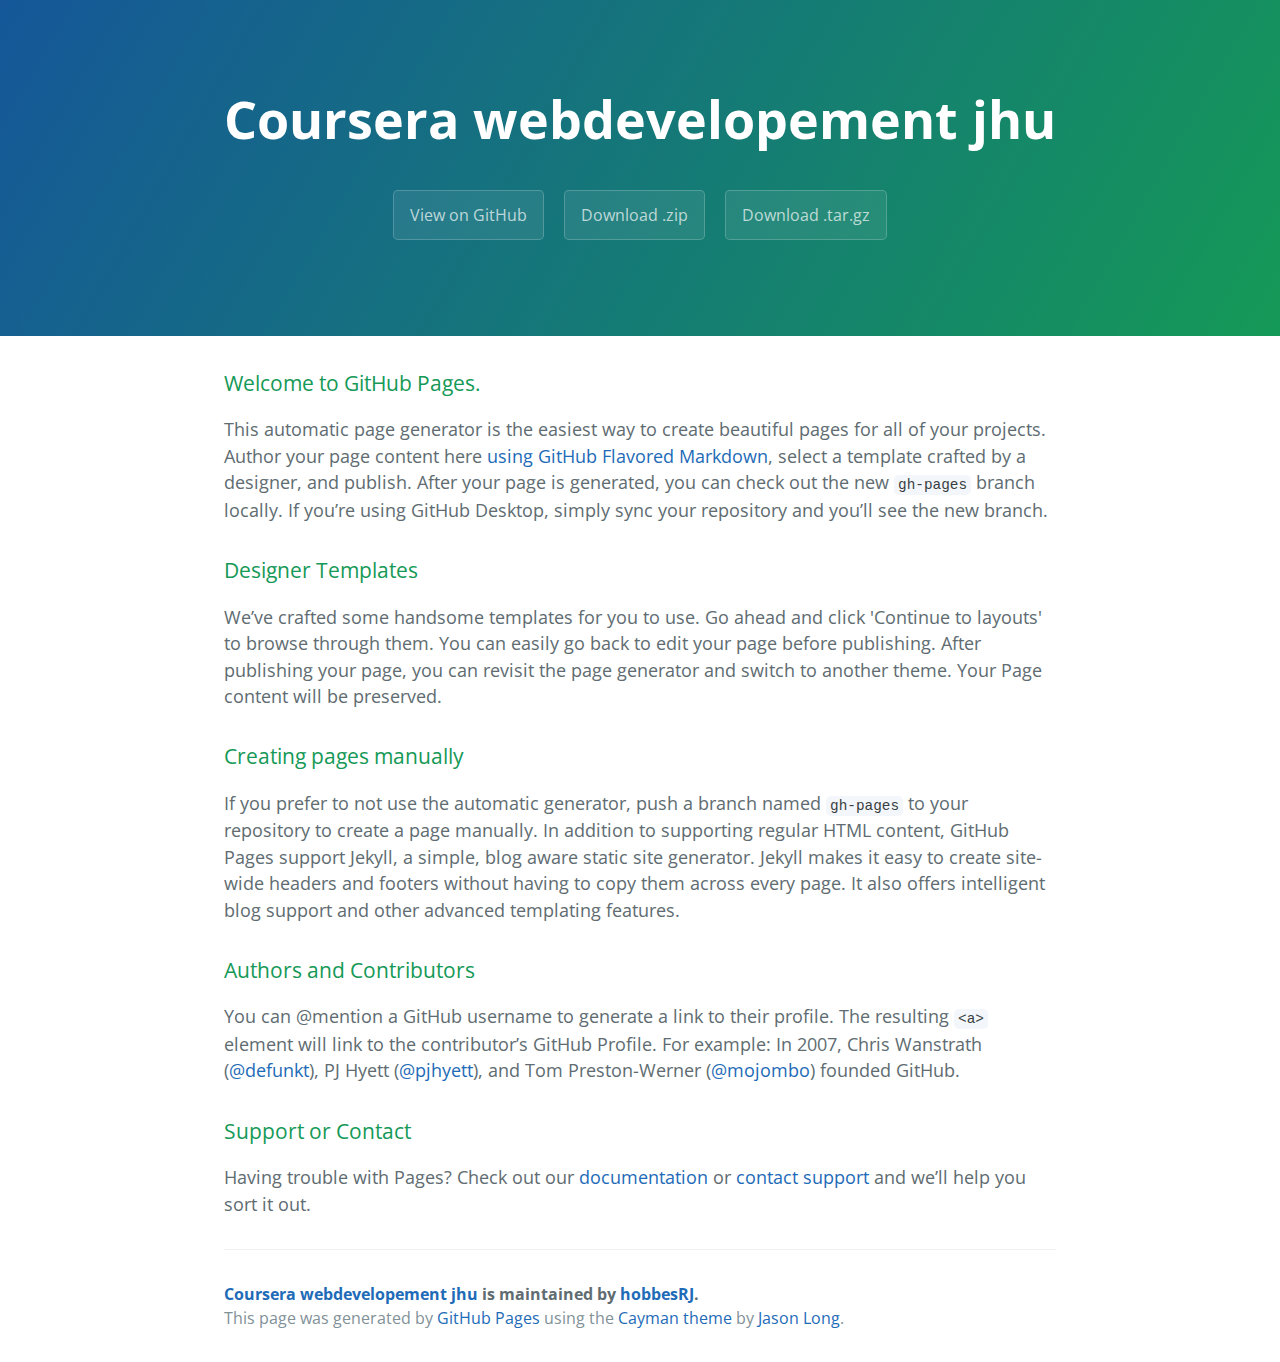
<file: index.html>
<!DOCTYPE html>
<html lang="en-us">
  <head>
    <meta charset="UTF-8">
    <title>Coursera webdevelopement jhu by hobbesRJ</title>
    <meta name="viewport" content="width=device-width, initial-scale=1">
    <link rel="stylesheet" type="text/css" href="stylesheets/normalize.css" media="screen">
    <link href='https://fonts.googleapis.com/css?family=Open+Sans:400,700' rel='stylesheet' type='text/css'>
    <link rel="stylesheet" type="text/css" href="stylesheets/stylesheet.css" media="screen">
    <link rel="stylesheet" type="text/css" href="stylesheets/github-light.css" media="screen">
  </head>
  <body>
    <section class="page-header">
      <h1 class="project-name">Coursera webdevelopement jhu</h1>
      <h2 class="project-tagline"></h2>
      <a href="https://github.com/hobbesRJ/coursera_WebDevelopement_JHU" class="btn">View on GitHub</a>
      <a href="https://github.com/hobbesRJ/coursera_WebDevelopement_JHU/zipball/master" class="btn">Download .zip</a>
      <a href="https://github.com/hobbesRJ/coursera_WebDevelopement_JHU/tarball/master" class="btn">Download .tar.gz</a>
    </section>

    <section class="main-content">
      <h3>
<a id="welcome-to-github-pages" class="anchor" href="#welcome-to-github-pages" aria-hidden="true"><span aria-hidden="true" class="octicon octicon-link"></span></a>Welcome to GitHub Pages.</h3>

<p>This automatic page generator is the easiest way to create beautiful pages for all of your projects. Author your page content here <a href="https://guides.github.com/features/mastering-markdown/">using GitHub Flavored Markdown</a>, select a template crafted by a designer, and publish. After your page is generated, you can check out the new <code>gh-pages</code> branch locally. If you’re using GitHub Desktop, simply sync your repository and you’ll see the new branch.</p>

<h3>
<a id="designer-templates" class="anchor" href="#designer-templates" aria-hidden="true"><span aria-hidden="true" class="octicon octicon-link"></span></a>Designer Templates</h3>

<p>We’ve crafted some handsome templates for you to use. Go ahead and click 'Continue to layouts' to browse through them. You can easily go back to edit your page before publishing. After publishing your page, you can revisit the page generator and switch to another theme. Your Page content will be preserved.</p>

<h3>
<a id="creating-pages-manually" class="anchor" href="#creating-pages-manually" aria-hidden="true"><span aria-hidden="true" class="octicon octicon-link"></span></a>Creating pages manually</h3>

<p>If you prefer to not use the automatic generator, push a branch named <code>gh-pages</code> to your repository to create a page manually. In addition to supporting regular HTML content, GitHub Pages support Jekyll, a simple, blog aware static site generator. Jekyll makes it easy to create site-wide headers and footers without having to copy them across every page. It also offers intelligent blog support and other advanced templating features.</p>

<h3>
<a id="authors-and-contributors" class="anchor" href="#authors-and-contributors" aria-hidden="true"><span aria-hidden="true" class="octicon octicon-link"></span></a>Authors and Contributors</h3>

<p>You can @mention a GitHub username to generate a link to their profile. The resulting <code>&lt;a&gt;</code> element will link to the contributor’s GitHub Profile. For example: In 2007, Chris Wanstrath (<a href="https://github.com/defunkt" class="user-mention">@defunkt</a>), PJ Hyett (<a href="https://github.com/pjhyett" class="user-mention">@pjhyett</a>), and Tom Preston-Werner (<a href="https://github.com/mojombo" class="user-mention">@mojombo</a>) founded GitHub.</p>

<h3>
<a id="support-or-contact" class="anchor" href="#support-or-contact" aria-hidden="true"><span aria-hidden="true" class="octicon octicon-link"></span></a>Support or Contact</h3>

<p>Having trouble with Pages? Check out our <a href="https://help.github.com/pages">documentation</a> or <a href="https://github.com/contact">contact support</a> and we’ll help you sort it out.</p>

      <footer class="site-footer">
        <span class="site-footer-owner"><a href="https://github.com/hobbesRJ/coursera_WebDevelopement_JHU">Coursera webdevelopement jhu</a> is maintained by <a href="https://github.com/hobbesRJ">hobbesRJ</a>.</span>

        <span class="site-footer-credits">This page was generated by <a href="https://pages.github.com">GitHub Pages</a> using the <a href="https://github.com/jasonlong/cayman-theme">Cayman theme</a> by <a href="https://twitter.com/jasonlong">Jason Long</a>.</span>
      </footer>

    </section>

  
  </body>
</html>
</file>
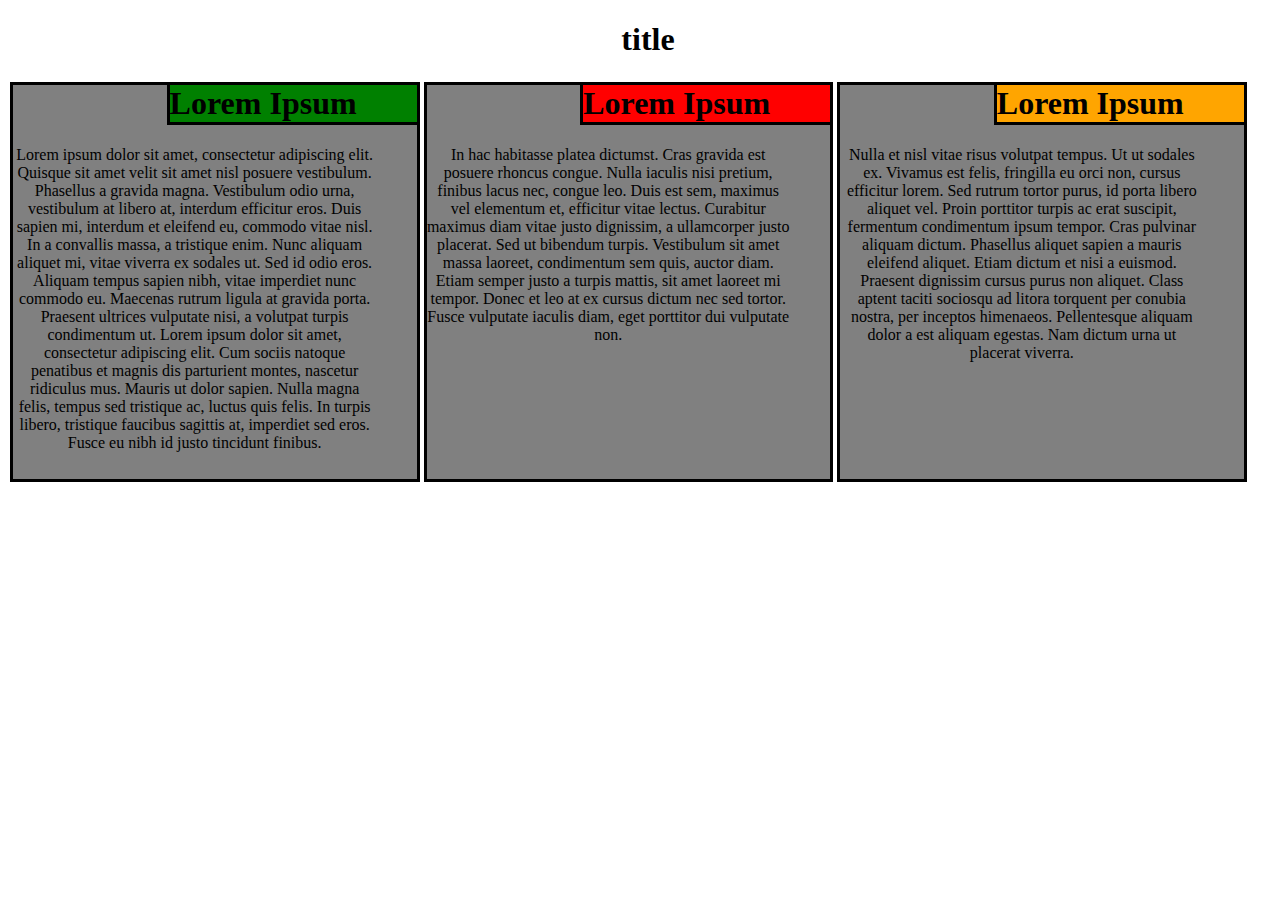
<file: site/index.html>
<!DOCTYPE html>
<html lang="en">
<head>
	<meta charset="UTF-8">
	<link rel="stylesheet" href="style.css">
	<title>ASSIGNMENT 2 SOLUTION</title>
</head>
<body id="body">
<h1 class="title">title</h1>
	<div class="lg1 md1 sm1" >
		<h1 id="head1" >Lorem Ipsum</h1>
		<div class="content">
			Lorem ipsum dolor sit amet, consectetur adipiscing elit. Quisque sit amet velit sit amet nisl posuere vestibulum. Phasellus a gravida magna. Vestibulum odio urna, vestibulum at libero at, interdum efficitur eros. Duis sapien mi, interdum et eleifend eu, commodo vitae nisl. In a convallis massa, a tristique enim. Nunc aliquam aliquet mi, vitae viverra ex sodales ut. Sed id odio eros. Aliquam tempus sapien nibh, vitae imperdiet nunc commodo eu. Maecenas rutrum ligula at gravida porta. Praesent ultrices vulputate nisi, a volutpat turpis condimentum ut. Lorem ipsum dolor sit amet, consectetur adipiscing elit. Cum sociis natoque penatibus et magnis dis parturient montes, nascetur ridiculus mus. Mauris ut dolor sapien. Nulla magna felis, tempus sed tristique ac, luctus quis felis. In turpis libero, tristique faucibus sagittis at, imperdiet sed eros. Fusce eu nibh id justo tincidunt finibus.
		</div>
	</div>

	<div class="lg2 md2 sm2" >
		<h1 id="head2">Lorem Ipsum</h1>
		<div class="content">In hac habitasse platea dictumst. Cras gravida est posuere rhoncus congue. Nulla iaculis nisi pretium, finibus lacus nec, congue leo. Duis est sem, maximus vel elementum et, efficitur vitae lectus. Curabitur maximus diam vitae justo dignissim, a ullamcorper justo placerat. Sed ut bibendum turpis. Vestibulum sit amet massa laoreet, condimentum sem quis, auctor diam. Etiam semper justo a turpis mattis, sit amet laoreet mi tempor. Donec et leo at ex cursus dictum nec sed tortor. Fusce vulputate iaculis diam, eget porttitor dui vulputate non.

</div> 
	</div>

	<div class="lg3 md3 sm3">
		<h1 id="head3">Lorem Ipsum</h1>
		<div class="content">
			Nulla et nisl vitae risus volutpat tempus. Ut ut sodales ex. Vivamus est felis, fringilla eu orci non, cursus efficitur lorem. Sed rutrum tortor purus, id porta libero aliquet vel. Proin porttitor turpis ac erat suscipit, fermentum condimentum ipsum tempor. Cras pulvinar aliquam dictum. Phasellus aliquet sapien a mauris eleifend aliquet. Etiam dictum et nisi a euismod. Praesent dignissim cursus purus non aliquet. Class aptent taciti sociosqu ad litora torquent per conubia nostra, per inceptos himenaeos. Pellentesque aliquam dolor a est aliquam egestas. Nam dictum urna ut placerat viverra.
		</div>
	</div>
</body>
</html>
</file>
<file: stylesheets/stylesheet.css>
* {
  box-sizing: border-box; }

body {
  padding: 0;
  margin: 0;
  font-family: "Open Sans", "Helvetica Neue", Helvetica, Arial, sans-serif;
  font-size: 16px;
  line-height: 1.5;
  color: #606c71; }

a {
  color: #1e6bb8;
  text-decoration: none; }
  a:hover {
    text-decoration: underline; }

.btn {
  display: inline-block;
  margin-bottom: 1rem;
  color: rgba(255, 255, 255, 0.7);
  background-color: rgba(255, 255, 255, 0.08);
  border-color: rgba(255, 255, 255, 0.2);
  border-style: solid;
  border-width: 1px;
  border-radius: 0.3rem;
  transition: color 0.2s, background-color 0.2s, border-color 0.2s; }
  .btn + .btn {
    margin-left: 1rem; }

.btn:hover {
  color: rgba(255, 255, 255, 0.8);
  text-decoration: none;
  background-color: rgba(255, 255, 255, 0.2);
  border-color: rgba(255, 255, 255, 0.3); }

@media screen and (min-width: 64em) {
  .btn {
    padding: 0.75rem 1rem; } }

@media screen and (min-width: 42em) and (max-width: 64em) {
  .btn {
    padding: 0.6rem 0.9rem;
    font-size: 0.9rem; } }

@media screen and (max-width: 42em) {
  .btn {
    display: block;
    width: 100%;
    padding: 0.75rem;
    font-size: 0.9rem; }
    .btn + .btn {
      margin-top: 1rem;
      margin-left: 0; } }

.page-header {
  color: #fff;
  text-align: center;
  background-color: #159957;
  background-image: linear-gradient(120deg, #155799, #159957); }

@media screen and (min-width: 64em) {
  .page-header {
    padding: 5rem 6rem; } }

@media screen and (min-width: 42em) and (max-width: 64em) {
  .page-header {
    padding: 3rem 4rem; } }

@media screen and (max-width: 42em) {
  .page-header {
    padding: 2rem 1rem; } }

.project-name {
  margin-top: 0;
  margin-bottom: 0.1rem; }

@media screen and (min-width: 64em) {
  .project-name {
    font-size: 3.25rem; } }

@media screen and (min-width: 42em) and (max-width: 64em) {
  .project-name {
    font-size: 2.25rem; } }

@media screen and (max-width: 42em) {
  .project-name {
    font-size: 1.75rem; } }

.project-tagline {
  margin-bottom: 2rem;
  font-weight: normal;
  opacity: 0.7; }

@media screen and (min-width: 64em) {
  .project-tagline {
    font-size: 1.25rem; } }

@media screen and (min-width: 42em) and (max-width: 64em) {
  .project-tagline {
    font-size: 1.15rem; } }

@media screen and (max-width: 42em) {
  .project-tagline {
    font-size: 1rem; } }

.main-content :first-child {
  margin-top: 0; }
.main-content img {
  max-width: 100%; }
.main-content h1, .main-content h2, .main-content h3, .main-content h4, .main-content h5, .main-content h6 {
  margin-top: 2rem;
  margin-bottom: 1rem;
  font-weight: normal;
  color: #159957; }
.main-content p {
  margin-bottom: 1em; }
.main-content code {
  padding: 2px 4px;
  font-family: Consolas, "Liberation Mono", Menlo, Courier, monospace;
  font-size: 0.9rem;
  color: #383e41;
  background-color: #f3f6fa;
  border-radius: 0.3rem; }
.main-content pre {
  padding: 0.8rem;
  margin-top: 0;
  margin-bottom: 1rem;
  font: 1rem Consolas, "Liberation Mono", Menlo, Courier, monospace;
  color: #567482;
  word-wrap: normal;
  background-color: #f3f6fa;
  border: solid 1px #dce6f0;
  border-radius: 0.3rem; }
  .main-content pre > code {
    padding: 0;
    margin: 0;
    font-size: 0.9rem;
    color: #567482;
    word-break: normal;
    white-space: pre;
    background: transparent;
    border: 0; }
.main-content .highlight {
  margin-bottom: 1rem; }
  .main-content .highlight pre {
    margin-bottom: 0;
    word-break: normal; }
.main-content .highlight pre, .main-content pre {
  padding: 0.8rem;
  overflow: auto;
  font-size: 0.9rem;
  line-height: 1.45;
  border-radius: 0.3rem; }
.main-content pre code, .main-content pre tt {
  display: inline;
  max-width: initial;
  padding: 0;
  margin: 0;
  overflow: initial;
  line-height: inherit;
  word-wrap: normal;
  background-color: transparent;
  border: 0; }
  .main-content pre code:before, .main-content pre code:after, .main-content pre tt:before, .main-content pre tt:after {
    content: normal; }
.main-content ul, .main-content ol {
  margin-top: 0; }
.main-content blockquote {
  padding: 0 1rem;
  margin-left: 0;
  color: #819198;
  border-left: 0.3rem solid #dce6f0; }
  .main-content blockquote > :first-child {
    margin-top: 0; }
  .main-content blockquote > :last-child {
    margin-bottom: 0; }
.main-content table {
  display: block;
  width: 100%;
  overflow: auto;
  word-break: normal;
  word-break: keep-all; }
  .main-content table th {
    font-weight: bold; }
  .main-content table th, .main-content table td {
    padding: 0.5rem 1rem;
    border: 1px solid #e9ebec; }
.main-content dl {
  padding: 0; }
  .main-content dl dt {
    padding: 0;
    margin-top: 1rem;
    font-size: 1rem;
    font-weight: bold; }
  .main-content dl dd {
    padding: 0;
    margin-bottom: 1rem; }
.main-content hr {
  height: 2px;
  padding: 0;
  margin: 1rem 0;
  background-color: #eff0f1;
  border: 0; }

@media screen and (min-width: 64em) {
  .main-content {
    max-width: 64rem;
    padding: 2rem 6rem;
    margin: 0 auto;
    font-size: 1.1rem; } }

@media screen and (min-width: 42em) and (max-width: 64em) {
  .main-content {
    padding: 2rem 4rem;
    font-size: 1.1rem; } }

@media screen and (max-width: 42em) {
  .main-content {
    padding: 2rem 1rem;
    font-size: 1rem; } }

.site-footer {
  padding-top: 2rem;
  margin-top: 2rem;
  border-top: solid 1px #eff0f1; }

.site-footer-owner {
  display: block;
  font-weight: bold; }

.site-footer-credits {
  color: #819198; }

@media screen and (min-width: 64em) {
  .site-footer {
    font-size: 1rem; } }

@media screen and (min-width: 42em) and (max-width: 64em) {
  .site-footer {
    font-size: 1rem; } }

@media screen and (max-width: 42em) {
  .site-footer {
    font-size: 0.9rem; } }
</file>
<file: stylesheets/github-light.css>
/*
The MIT License (MIT)

Copyright (c) 2016 GitHub, Inc.

Permission is hereby granted, free of charge, to any person obtaining a copy
of this software and associated documentation files (the "Software"), to deal
in the Software without restriction, including without limitation the rights
to use, copy, modify, merge, publish, distribute, sublicense, and/or sell
copies of the Software, and to permit persons to whom the Software is
furnished to do so, subject to the following conditions:

The above copyright notice and this permission notice shall be included in all
copies or substantial portions of the Software.

THE SOFTWARE IS PROVIDED "AS IS", WITHOUT WARRANTY OF ANY KIND, EXPRESS OR
IMPLIED, INCLUDING BUT NOT LIMITED TO THE WARRANTIES OF MERCHANTABILITY,
FITNESS FOR A PARTICULAR PURPOSE AND NONINFRINGEMENT. IN NO EVENT SHALL THE
AUTHORS OR COPYRIGHT HOLDERS BE LIABLE FOR ANY CLAIM, DAMAGES OR OTHER
LIABILITY, WHETHER IN AN ACTION OF CONTRACT, TORT OR OTHERWISE, ARISING FROM,
OUT OF OR IN CONNECTION WITH THE SOFTWARE OR THE USE OR OTHER DEALINGS IN THE
SOFTWARE.

*/

.pl-c /* comment */ {
  color: #969896;
}

.pl-c1 /* constant, variable.other.constant, support, meta.property-name, support.constant, support.variable, meta.module-reference, markup.raw, meta.diff.header */,
.pl-s .pl-v /* string variable */ {
  color: #0086b3;
}

.pl-e /* entity */,
.pl-en /* entity.name */ {
  color: #795da3;
}

.pl-smi /* variable.parameter.function, storage.modifier.package, storage.modifier.import, storage.type.java, variable.other */,
.pl-s .pl-s1 /* string source */ {
  color: #333;
}

.pl-ent /* entity.name.tag */ {
  color: #63a35c;
}

.pl-k /* keyword, storage, storage.type */ {
  color: #a71d5d;
}

.pl-s /* string */,
.pl-pds /* punctuation.definition.string, string.regexp.character-class */,
.pl-s .pl-pse .pl-s1 /* string punctuation.section.embedded source */,
.pl-sr /* string.regexp */,
.pl-sr .pl-cce /* string.regexp constant.character.escape */,
.pl-sr .pl-sre /* string.regexp source.ruby.embedded */,
.pl-sr .pl-sra /* string.regexp string.regexp.arbitrary-repitition */ {
  color: #183691;
}

.pl-v /* variable */ {
  color: #ed6a43;
}

.pl-id /* invalid.deprecated */ {
  color: #b52a1d;
}

.pl-ii /* invalid.illegal */ {
  color: #f8f8f8;
  background-color: #b52a1d;
}

.pl-sr .pl-cce /* string.regexp constant.character.escape */ {
  font-weight: bold;
  color: #63a35c;
}

.pl-ml /* markup.list */ {
  color: #693a17;
}

.pl-mh /* markup.heading */,
.pl-mh .pl-en /* markup.heading entity.name */,
.pl-ms /* meta.separator */ {
  font-weight: bold;
  color: #1d3e81;
}

.pl-mq /* markup.quote */ {
  color: #008080;
}

.pl-mi /* markup.italic */ {
  font-style: italic;
  color: #333;
}

.pl-mb /* markup.bold */ {
  font-weight: bold;
  color: #333;
}

.pl-md /* markup.deleted, meta.diff.header.from-file */ {
  color: #bd2c00;
  background-color: #ffecec;
}

.pl-mi1 /* markup.inserted, meta.diff.header.to-file */ {
  color: #55a532;
  background-color: #eaffea;
}

.pl-mdr /* meta.diff.range */ {
  font-weight: bold;
  color: #795da3;
}

.pl-mo /* meta.output */ {
  color: #1d3e81;
}
</file>
<file: site/style.css>
*{
	box-sizing: border-box;
}

body>div{
	background-color: gray;
	border-style: solid;
	border-width: 3px;
	float: left;
	margin: 2px;
}
.title{
	text-align: center;
}
.content{
	width: 90%;
	text-align: center;
	float: left;
}
div>h1{
	float:right;
	width: 250px;
	margin-top: 0px;
	border-left-width: 3px;
	border-bottom-width: 3px;
	border-right-width: 0px;
	border-top-width: 0px;
	border-style: solid;

}

#head1{
	background-color: green;
}
#head2{
	background-color: red;
}
#head3{
	background-color: orange;
}
#body{
	width:100%;
}




@media (min-width: 600px) and (max-width: 1199px) {
  .md1, .md2, .md3, {
    float: left;
    border: 1px solid green;
  }
  .md1{
  	width: 48%;
  	height: 400px;
  }
  .md2{
  	width: 48%;
  	height: 400px;
  }
  .md3{
  	width: 97%;
  	height: 400px;
  }
 }

@media (min-width: 1100px) {
	  .lg1, .lg2, .lg3, {
    float: left;
    border: 1px solid green;
  }
.lg1{

	width: 32%;	
	height: 400px;

}

.lg2{
	width: 32%;
	height: 400px;
}

.lg3{
	width: 32%;
	height: 400px;
}
}
</file>
